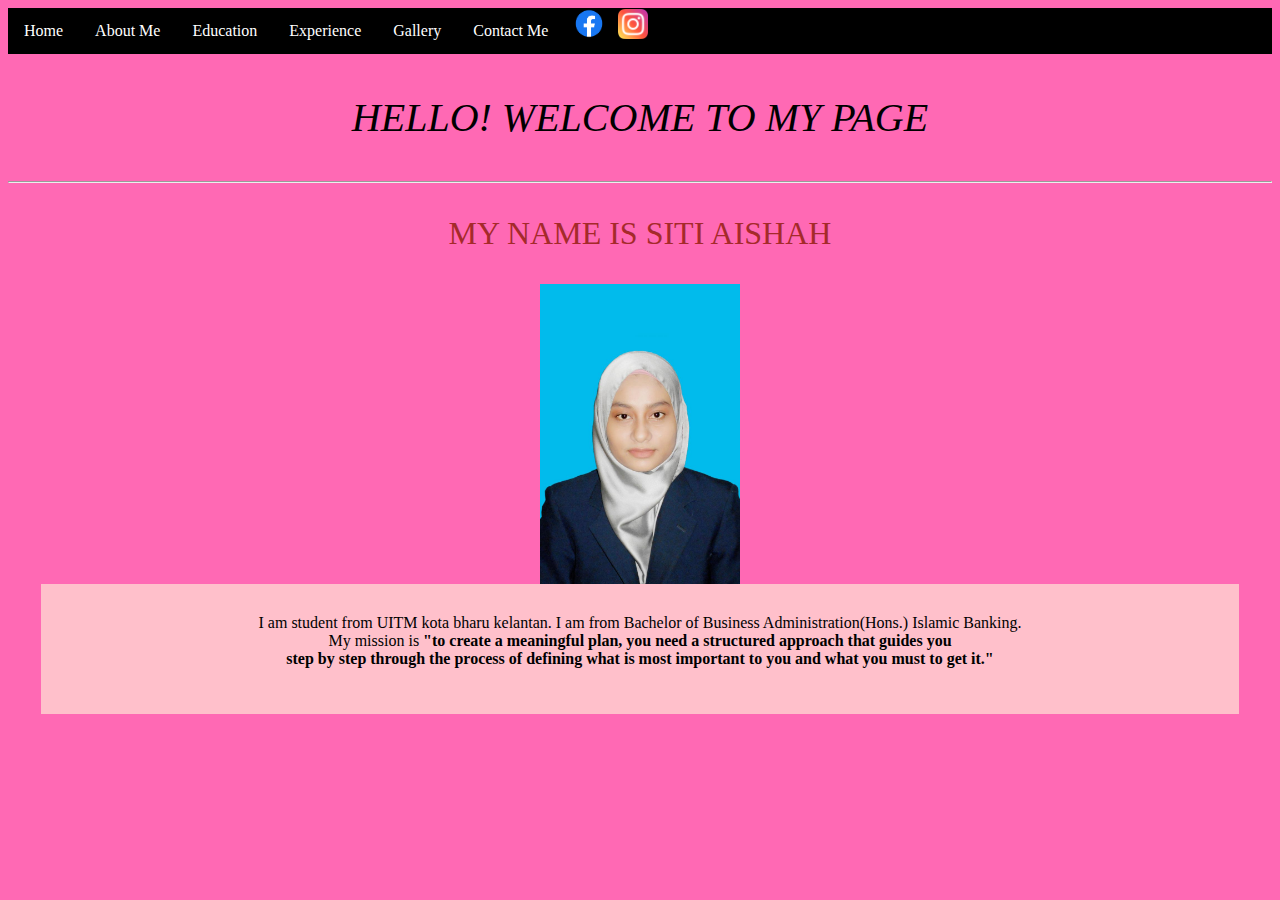
<file: index.html>
<html>
<head>
	<title>This is my website</title>

	<link rel="stylesheet" type="text/css" href="css/style.css">
</head>
<body>
<ul>
	

	<li><a href="index.html">Home</a></li>
	<li><a href="biodata.html">About Me</a></li>
	<li><a href="academic.html">Education</a></li>
	<li><a href="experience.html">Experience</a></li>
	<li><a href="gallery.html">Gallery</a></li>
	<li><a href="contact.html">Contact Me</a></li>
	<a href="https://facebook.com" target="_blank"><img src="images/facebook.png" width="50px"></a>
	<a href="https://instagram.com" target="_blank"><img src="images/instagram.png" width="30px"></a>
	
</ul>
	

<div align="center">
	<p class="size30" 
 <h1>HELLO! WELCOME TO MY PAGE</h1>


<hr>

<div align="center">
	<p class="size24" 
 <h1>MY NAME IS SITI AISHAH</h1>

<div align="curves"><img src="images/siti aishah.png.jpg" width="200px">


<div class="box1">I am student from UITM kota bharu kelantan. I am from Bachelor of Business Administration(Hons.) Islamic Banking.<br> My mission is <strong>"to create a meaningful plan, you need a structured approach that guides you <br>step by step through the process of defining what is most important to you and what you must to get it."</strong> </div>



</body>
</html>
</file>
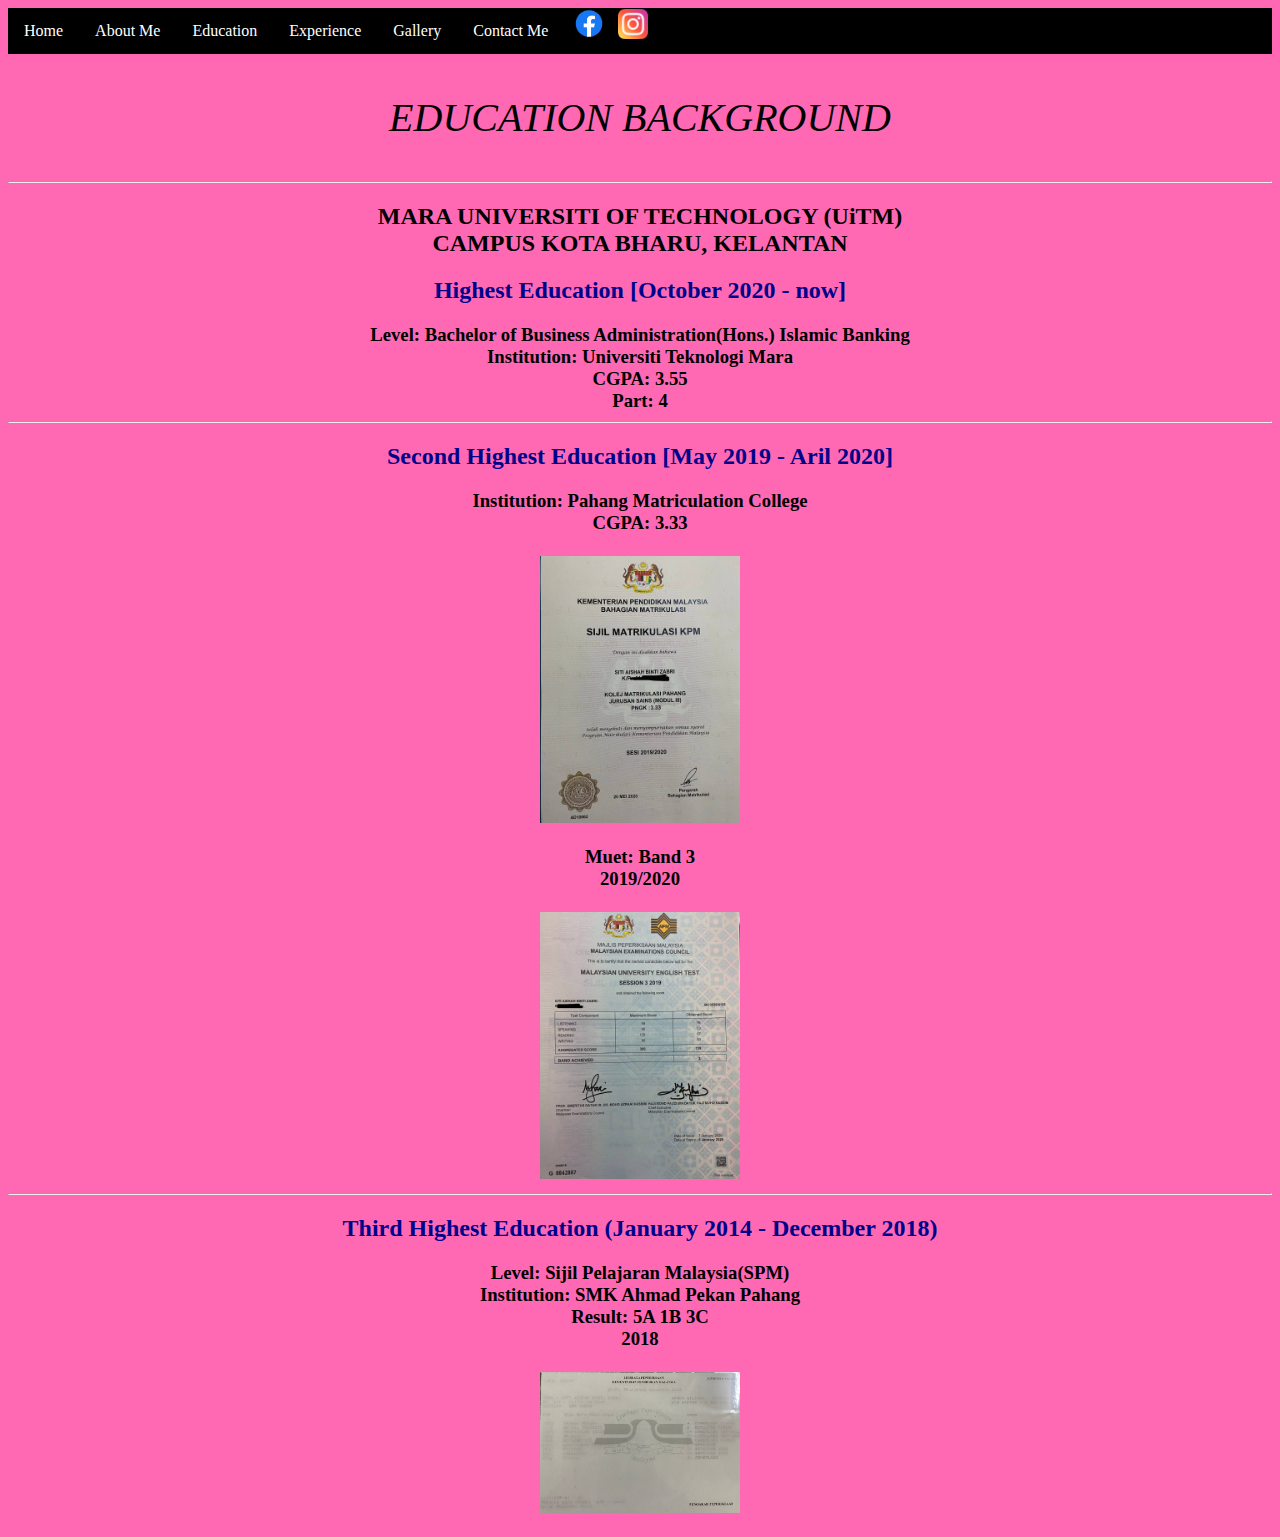
<file: academic.html>
<!DOCTYPE html>
<html>
<head>
	<title>Academic Background</title>
	<link rel="stylesheet" type="text/css" href="css/style.css">
</head>
<body>


<ul>
	<li><a href="index.html">Home</a></li>
	<li><a href="biodata.html">About Me</a></li>
	<li><a href="academic.html">Education</a></li>
	<li><a href="experience.html">Experience</a></li>
	<li><a href="gallery.html">Gallery</a></li>
	<li><a href="contact.html">Contact Me</a></li>
	<a href="https://facebook.com" target="_blank"><img src="images/facebook.png" width="50px"></a>
	<a href="https://instagram.com" target="_blank"><img src="images/instagram.png" width="30px"></a>
	
</ul>

<div align="center">
	<p class="size30" 
 <h1>EDUCATION BACKGROUND</h1>

<hr>

<h2><strong>MARA UNIVERSITI OF TECHNOLOGY (UiTM)<br>
CAMPUS KOTA BHARU, KELANTAN</strong> </br>
 </h2> 


<h2 style="color: darkblue;">Highest Education [October 2020 - now] </h2>



	
	<h3>Level: Bachelor of Business Administration(Hons.) Islamic Banking<br>
	Institution: Universiti Teknologi Mara<br>
	CGPA: 3.55<br>
	Part: 4</br>
<hr>

<h2 style="color: darkblue;">Second Highest Education [May 2019 - Aril 2020] </h2>

<h3>Institution: Pahang Matriculation College<br>
	CGPA: 3.33<br>
	<br>
	<div align="curves"><img src="images/matrik.png" width="200px"></div>

<h3>Muet: Band 3<br>
2019/2020</br>
<br>
		<div align="curves"><img src="images/muet.png" width="200px"></div>
<hr>

<h2 style="color: darkblue;">Third Highest Education (January 2014 - December 2018) </h2>

 <h3>Level: Sijil Pelajaran Malaysia(SPM)<br>
 	Institution: SMK Ahmad Pekan Pahang<br>
	Result: 5A 1B 3C<br>
2018</br>
<br>
		<div align="curves"><img src="images/spm.png" width="200px"></div>











</body>
</html>
</file>
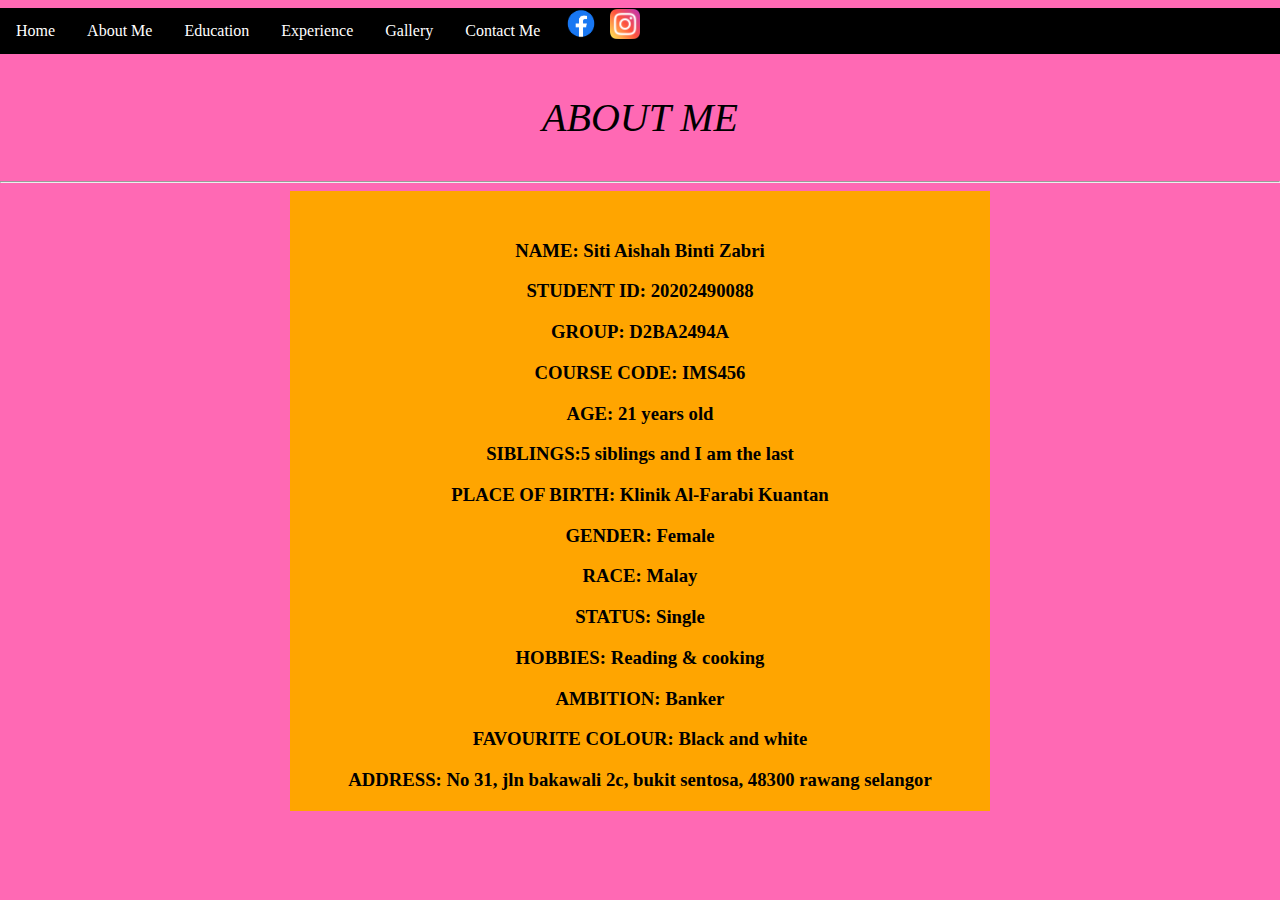
<file: biodata.html>
<!DOCTYPE html>
<html>
<head>
	<title>About Me</title>

	<link rel="stylesheet" type="text/css" href="css/style.css">

 

</head>
<body>

<div class="menu">
	<ul>
		<li><a href="index.html">Home</a></li>
		<li><a href="biodata.html">About Me</a></li>
		<li><a href="academic.html">Education</a></li>
		<li><a href="experience.html">Experience</a></li>
		<li><a href="gallery.html">Gallery</a></li>
		<li><a href="contact.html">Contact Me</a></li>
		<a href="https://facebook.com" target="_blank"><img src="images/facebook.png" width="50px"></a>
	<a href="https://instagram.com" target="_blank"><img src="images/instagram.png" width="30px"></a>
	
	</ul>
<div>

<div align="center">
	<p class="size30" 
 <h1>ABOUT ME</h1>

<hr>
 
<div class="box2"><h3>NAME: Siti Aishah Binti Zabri</h3>

<h3>STUDENT ID: 20202490088</h3>
<h3>GROUP: D2BA2494A</h3>
<h3>COURSE CODE: IMS456</h3>
<h3>AGE: 21 years old</h3>

<h3>SIBLINGS:5 siblings and I am the last</h3>
<h3>PLACE OF BIRTH: Klinik Al-Farabi Kuantan</h3>
<h3>GENDER: Female</h3>
<h3>RACE: Malay</h3>
<h3>STATUS: Single</h3>
<h3>HOBBIES: Reading & cooking</h3>
<h3>AMBITION: Banker</h3>
<h3>FAVOURITE COLOUR: Black and white</h3>
<h3>ADDRESS: No 31, jln bakawali 2c, bukit sentosa, 48300 rawang selangor</h3></div>





</body>
</html>
</file>
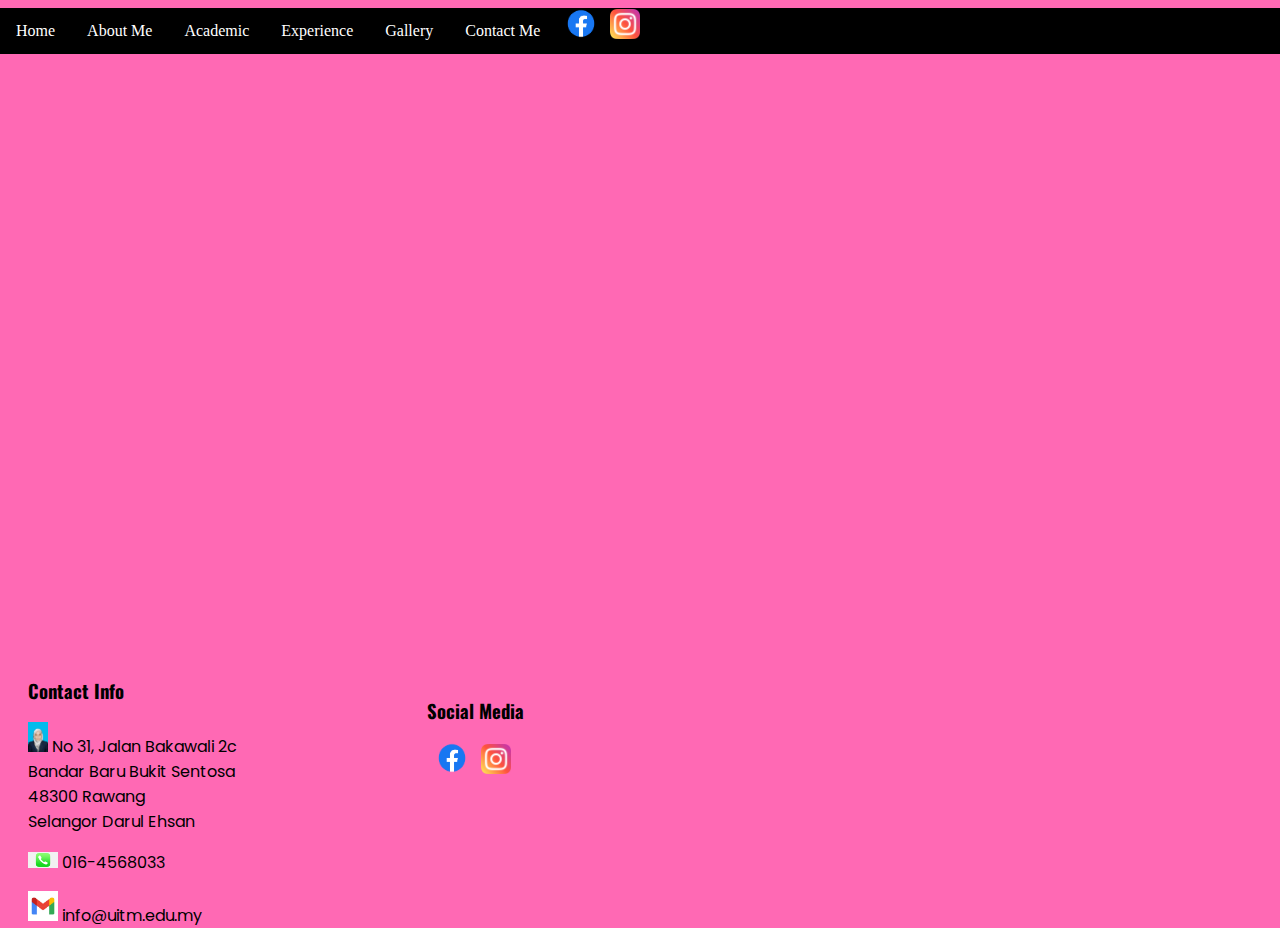
<file: contact.html>
<!DOCTYPE html>
<html>
<head>
	<title>Contact Me</title>
	<link rel="stylesheet" type="text/css" href="css/style.css">
	<link rel="preconnect" href="https://fonts.googleapis.com">
	<link rel="preconnect" href="https://fonts.gstatic.com" crossorigin>
	<link href="https://fonts.googleapis.com/css2?family=Oswald&family=Poppins&display=swap" rel="stylesheet"> 
</head>
<body>


<div class="menu">
	<ul>
		<li><a href="index.html">Home</a></li>
		<li><a href="biodata.html">About Me</a></li>
		<li><a href="academic.html">Academic</a></li>
		<li><a href="experience.html">Experience</a></li>
		<li><a href="gallery.html">Gallery</a></li>
		<li><a href="contact.html">Contact Me</a></li>
		<a href="https://facebook.com" target="_blank"><img src="images/facebook.png" width="50px"></a>
	<a href="https://instagram.com" target="_blank"><img src="images/instagram.png" width="30px"></a>
	
	</ul>
</div>

<div align="center">
<div clas="map">
	<iframe src="https://www.google.com/maps/embed?pb=!1m18!1m12!1m3!1d3982.765549572802!2d101.60121391444655!3d3.4072574524626154!2m3!1f0!2f0!3f0!3m2!1i1024!2i768!4f13.1!3m3!1m2!1s0x31cc696866c059c3%3A0x4c914daeb69f98e4!2s31%2C%20Jalan%20Bakawali%202c%2C%20Seri%20Bakawali%2C%2048300%20Rawang%2C%20Selangor!5e0!3m2!1sen!2smy!4v1658039402760!5m2!1sen!2smy" width="900" height="600" style="border:0;" allowfullscreen="" loading="lazy" referrerpolicy="no-referrer-when-downgrade"></iframe>
</div></div>

<div class="contact-kotak-1">
	<h3>Contact Info</h3>
	<p><img src="images/siti aishah.png.jpg" width="20px"> No 31, Jalan Bakawali 2c<br>Bandar Baru Bukit Sentosa<br>48300 Rawang<br>Selangor Darul Ehsan</p>
	<p><img src="images/phone.png" width="30px"> 016-4568033</p>
	<p><img src="images/email.png" width="30px"> info@uitm.edu.my</p>
</div>

<div class="contact-kotak-2">
	<h3>Social Media</h3>
	<a href="https://facebook.com" target="_blank"><img src="images/facebook.png" width="50px"></a>
	<a href="https://instagram.com" target="_blank"><img src="images/instagram.png" width="30px"></a>
	
	
</div>

</body>
</html>
</file>
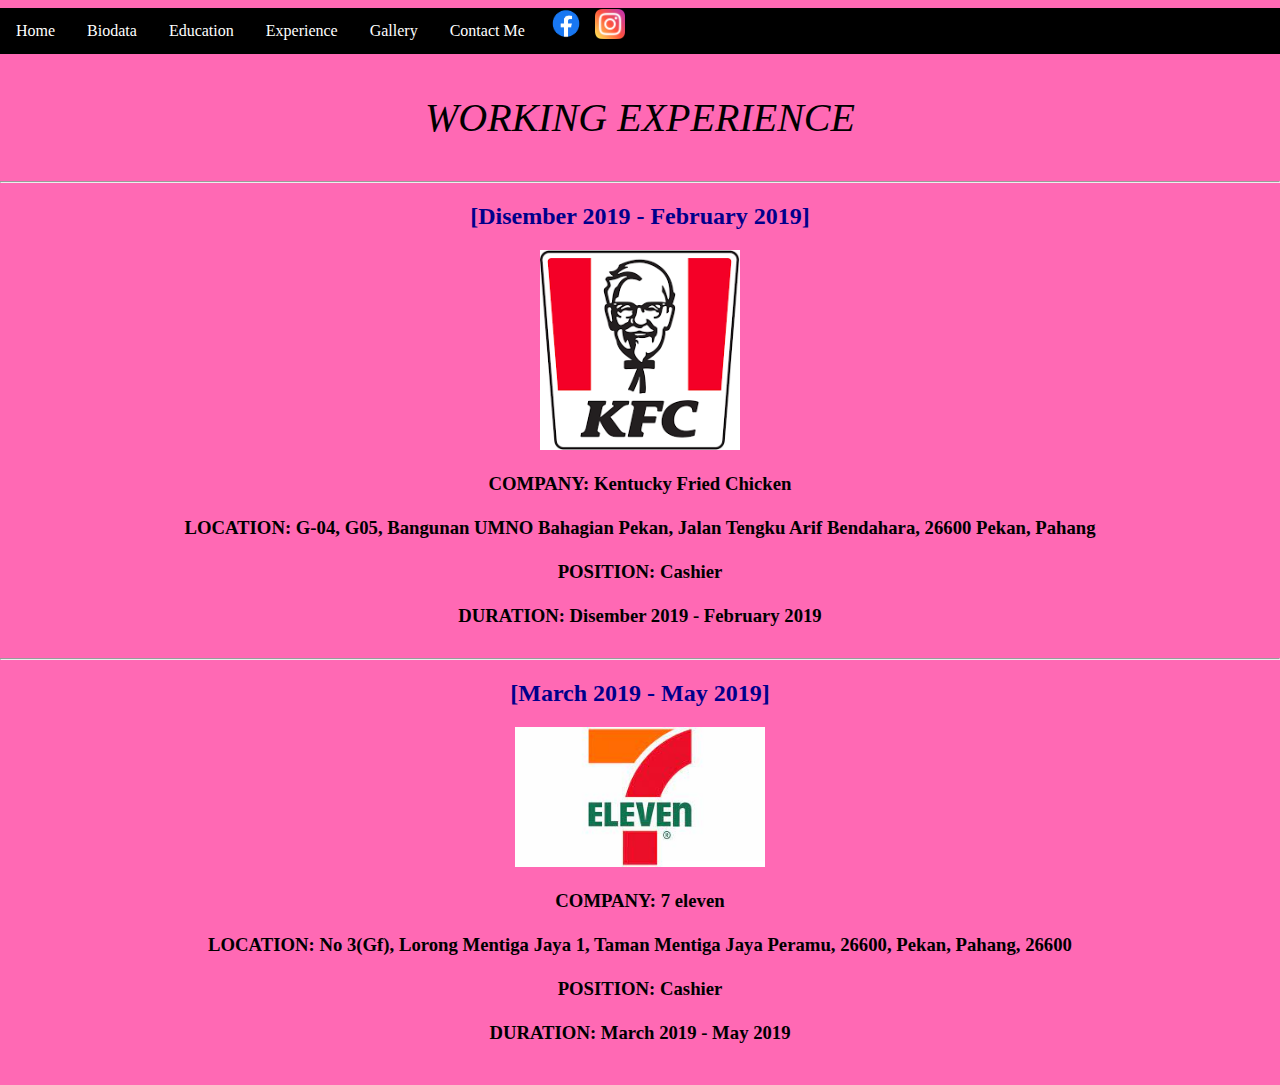
<file: experience.html>
<!DOCTYPE html>
<html>
<head>
	<title>Experience</title>
	<link rel="stylesheet" type="text/css" href="css/style.css">
</head>
<body>



<div class="menu">
	<ul>
		<li><a href="index.html">Home</a></li>
		<li><a href="biodata.html">Biodata</a></li>
		<li><a href="academic.html">Education</a></li>
		<li><a href="experience.html">Experience</a></li>
		<li><a href="gallery.html">Gallery</a></li>
		<li><a href="contact.html">Contact Me</a></li>
		<a href="https://facebook.com" target="_blank"><img src="images/facebook.png" width="50px"></a>
	<a href="https://instagram.com" target="_blank"><img src="images/instagram.png" width="30px"></a>
	
	</ul>

<div align="center">
	<p class="size30" 
 <h1>WORKING EXPERIENCE</h1>

 <hr>

<h2 style="color: darkblue;">[Disember 2019 - February 2019] </h2>

<div align="curves"><img src="images/kfc.png" width="200px"></div>

	<h3>COMPANY: Kentucky Fried Chicken<br>
	<br>
	LOCATION: G-04, G05, Bangunan UMNO Bahagian Pekan, Jalan Tengku Arif Bendahara, 26600 Pekan, Pahang<br>
	<br>
	POSITION: Cashier<br>
	<br>
	DURATION: Disember 2019 - February 2019</br>
	<br>
<hr>
<h2 style="color: darkblue;">[March 2019 - May 2019] </h2>

		<div align="curves"><img src="images/7eleven.png" width="250px"></div>

<h3>COMPANY: 7 eleven <br>
	<br>
	LOCATION: No 3(Gf), Lorong Mentiga Jaya 1, Taman Mentiga Jaya Peramu, 26600, Pekan, Pahang, 26600<br>
	<br>
	POSITION: Cashier<br>
	<br>
	DURATION: March 2019 - May 2019</br>
	<br>
</body>
</html>
</file>
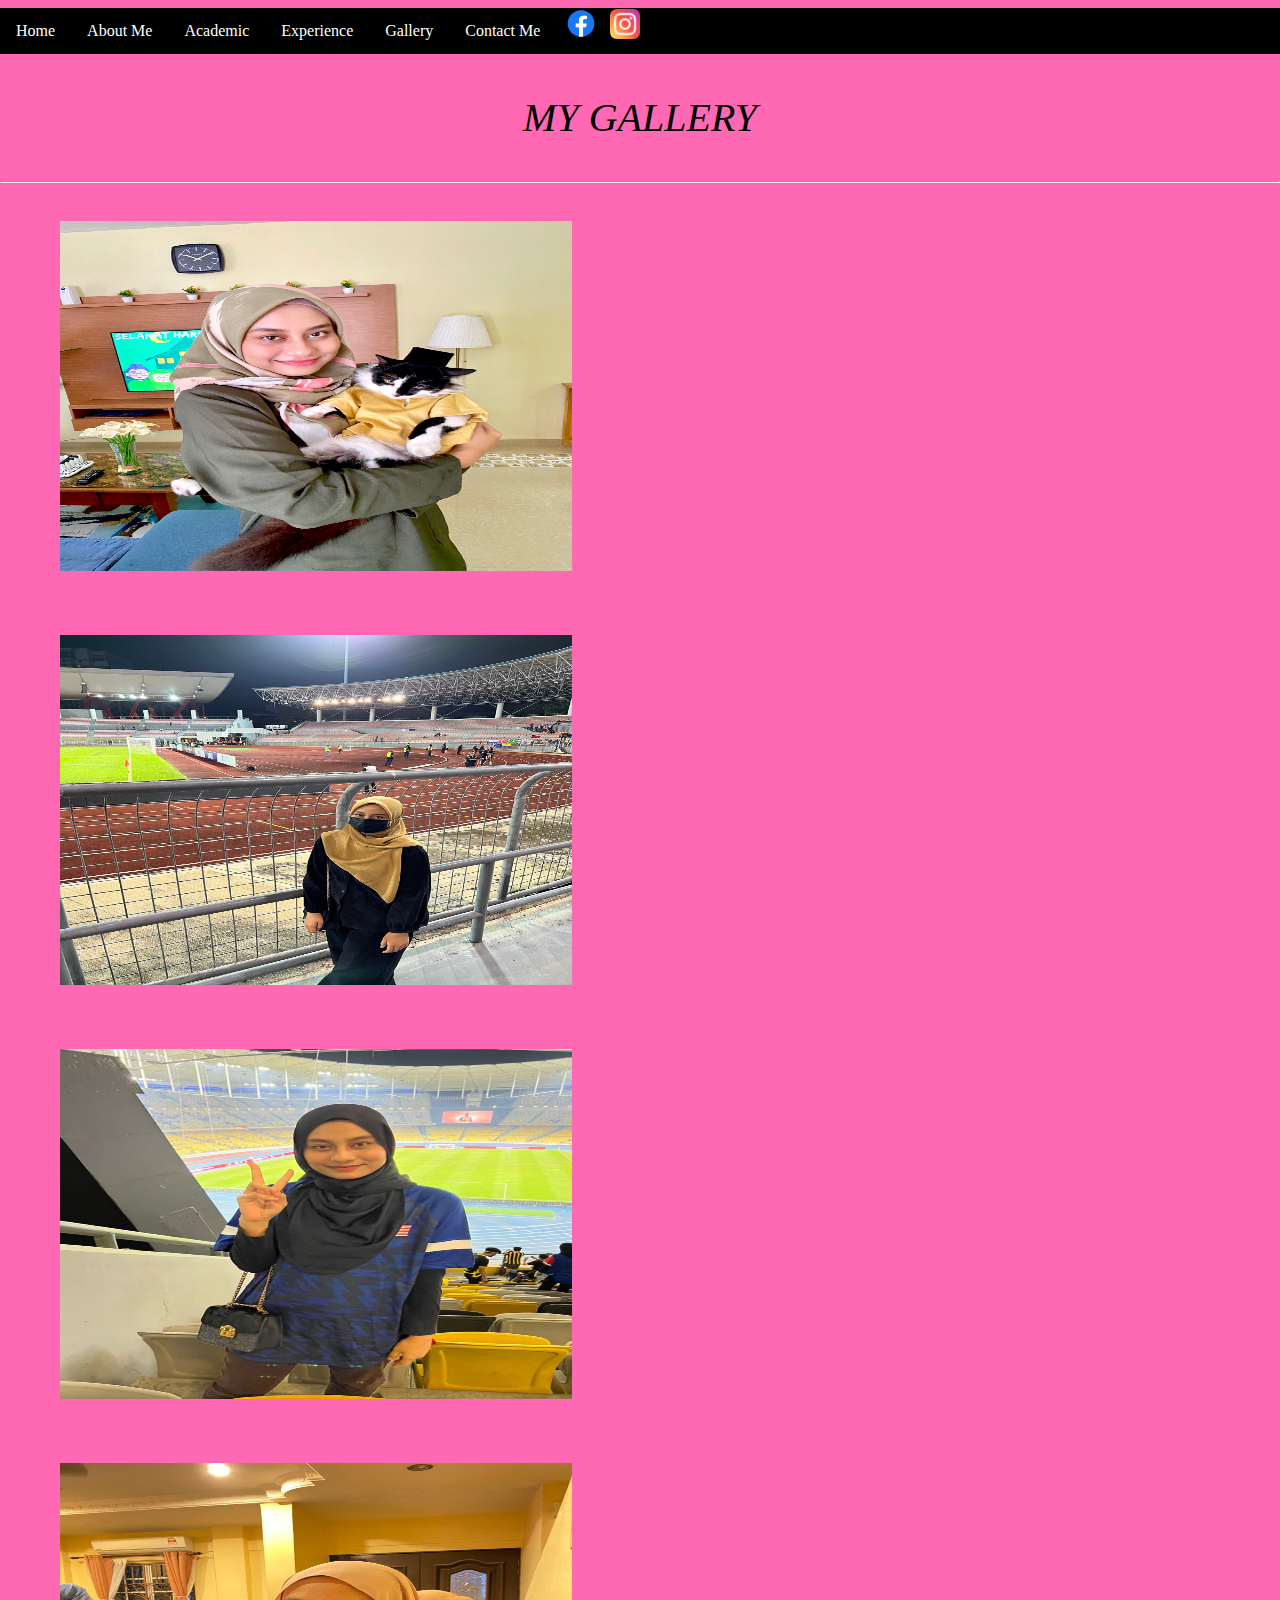
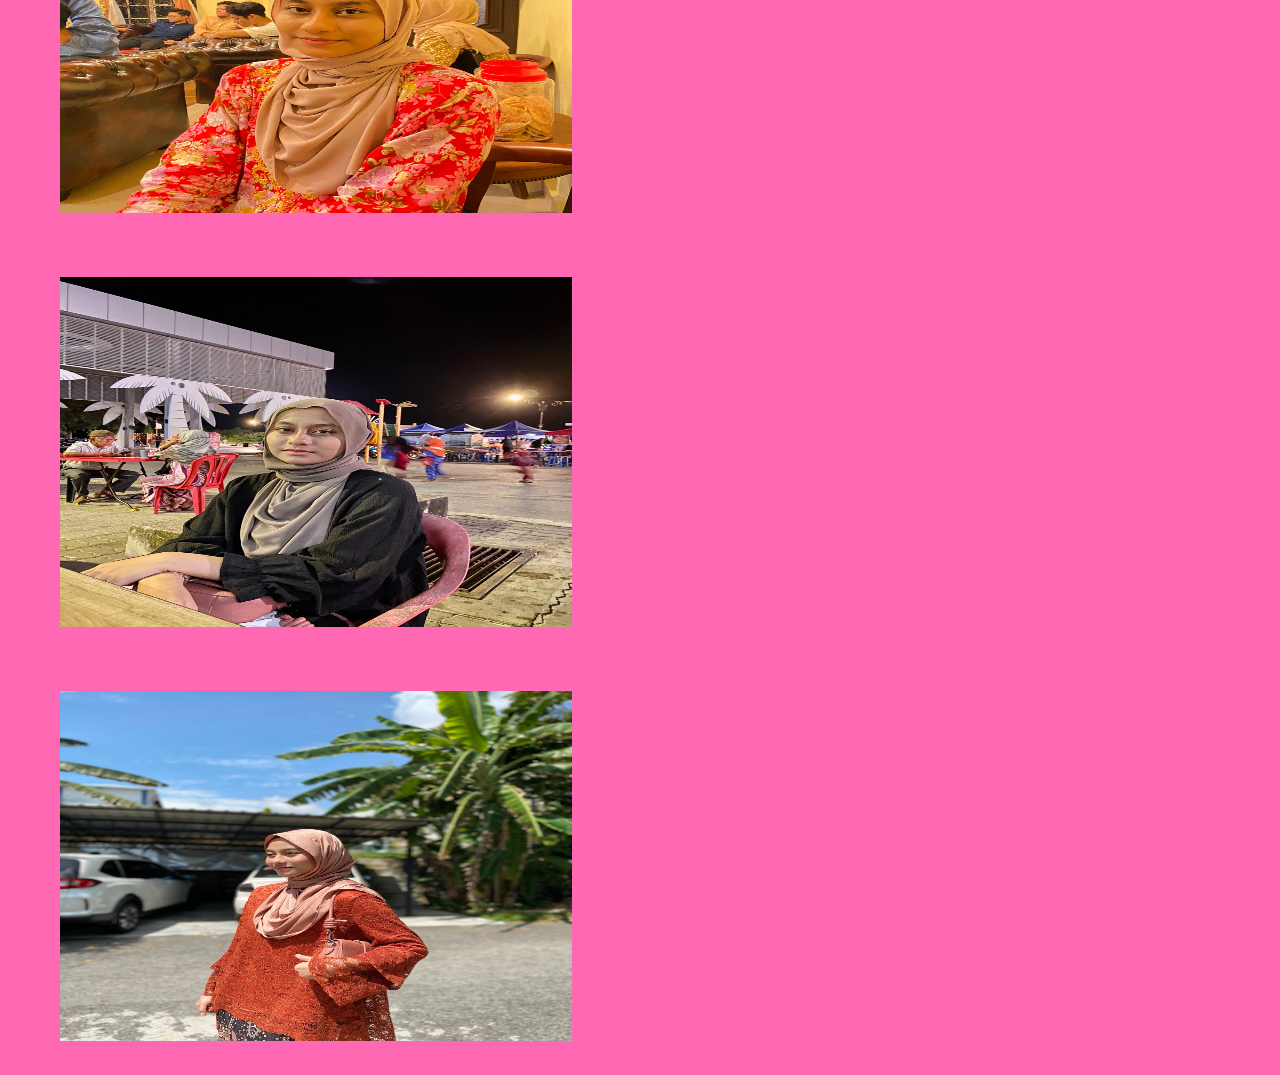
<file: gallery.html>
<!DOCTYPE html>
<html>
<head>
	<title>About Me</title>

	<link rel="stylesheet" type="text/css" href="css/style.css">

 

</head>
<body>

<div class="menu">
	<ul>
		<li><a href="index.html">Home</a></li>
		<li><a href="biodata.html">About Me</a></li>
		<li><a href="academic.html">Academic</a></li>
		<li><a href="experience.html">Experience</a></li>
		<li><a href="gallery.html">Gallery</a></li>
		<li><a href="contact.html">Contact Me</a></li>
		<a href="https://facebook.com" target="_blank"><img src="images/facebook.png" width="50px"></a>
	<a href="https://instagram.com" target="_blank"><img src="images/instagram.png" width="30px"></a>
	
	</ul>
<div>

	<div align="center">
	<p class="size30" 
 <h1>MY GALLERY</h1>

<hr>
<div class="container">
		<div class="glass">
			<img src="images/gambar1.jpg" width="100%">
	</div>

<div class="glass">
	<img src="images/gambar2.jpg" width="100%">
</div>


<div class="container">
		<div class="glass">
			<img src="images/gambar3.jpg" width="100%">
	</div>
<div class="glass">
	<img src="images/gambar4.jpg" width="100%">
</div>

<div class="container">
		<div class="glass">
			<img src="images/gambar5.jpg" width="100%">
	</div>

<div class="glass">
	<img src="images/gambar6.jpg" width="100%">
</div>
</file>
<file: css/style.css>
body
{
    
    background-color: hotpink;
}

table
{
    border-collapse: collapse;
    width: 900px;
}

tr
{
    background-color: #eeeeee;
}

th	
{
    background-color: #535153;
    color: white;
}

td,th	
{
    padding: 15px;
    text-align: center;
}

tr:nth-child(odd)
{
    background-color: #ffc4c4;
}

tr:hover
{
    background-color: #9fc5e8;
}

ul
{
    list-style-type: none;
    margin: 0;
    padding: 0;
    background-color: black;
    overflow: hidden;
}



li a
{
 text-decoration:none;
 color: white;
 display: block;
 padding: 14px 16px;
 text-align: center;
}

li
{
    float: left;
}

li a:hover
{
    background-color: #c5ff52;
    color:black;
}

/*css class*/

p.size30
{
    font-style: oblique;
    font-size: 30pt;
    color: black;
}


p.size24
{
    font-style: initial;
    font-size: 24pt;
    color:brown;
}

div.box1
{	

    width: 90%;
    background-color: pink;
    height: 70px;
    text-align: center;
    padding: 30px;
} 

div.box2
{	

    width: 50%;
    background-color: orange;
    height: 560px;
    text-align:center;
    padding: 30px;

} 

div.box3

{	

    width: 50%;
    background-color: lightyellow;
    height: 230px;
    text-align:center;
    padding: 30px;

}

div.box4

{	

    width: 50%;
    background-color: pink;
    height: 770px;
    text-align:center;
    padding: 30px;

}

{
	box-sizing: border-box;
}

.glass
{
	width: 40%;
	float: left;
	margin-left: 30px;
	margin-right: 40px;
	padding: 30px;
}

.glass img{
	height: 350px;
}



div.fullwidth
{
    width: 100vw;
    position:relative;
    margin-left: -50vw;
    margin-top: -10px;
    left:50%;
}


div.menu
{
    width: 100vw;
    float: left;
    position: relative;
    margin-left: -50vw;
    left: 50%;
}


div.map
{
    height: 500px;
    padding-top: 180px;
}


div.contact-kotak-1
{
    width: 30%;
    
    height: 150px;
    float:left;
    padding-left: 20px;
}

div.contact-kotak-2
{
    width: 65%;
    
    height: 150px;
    float:left;
    padding: 20px
}


p
{
    font-family: Poppins;
}

h3
{
    font-family: Oswald;
}
</file>
